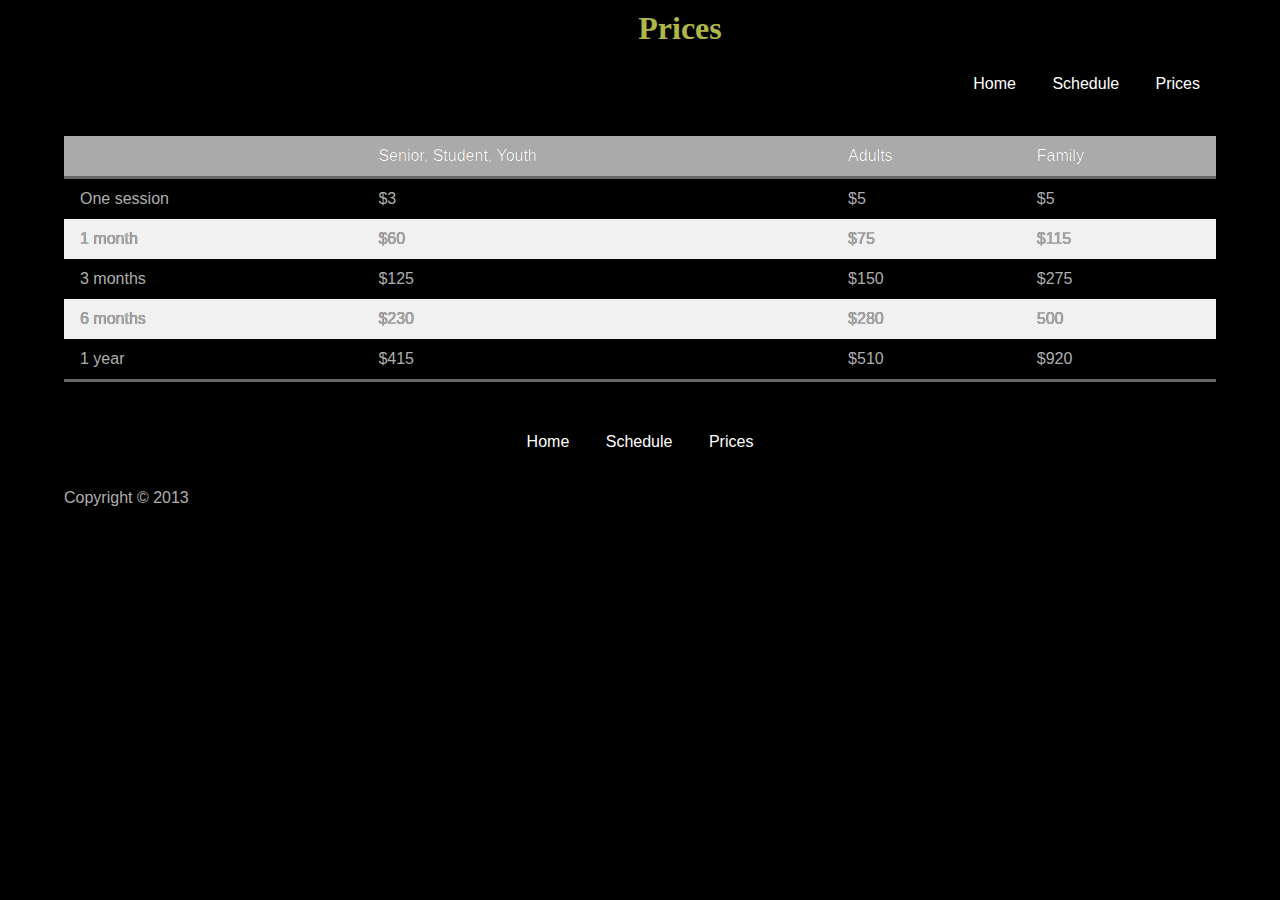
<file: prices.html>
<!doctype html>
<html>
	<head>
		<meta charset="UTF-8">
		<title>Prices</title>
		<link href="css/reset.css" rel="stylesheet">
		<link href="css/general.css" rel="stylesheet">
		<meta name="handheldfriendly" content="true">
		<meta name="mobileoptimized" content="240">
		<meta name="viewport" content="width=device-width,initial-scale=1" >
	</head>

	<body> 
		<header>
			<h1>Prices</h1>
			<a href="#nav" class="nav-btn hide-text">Navigation</a>
			<nav class="nav nav-top" data-state="collapsed">
				<ul>
					<li><a href="index.html">Home</a></li>
					<li><a href="schedule.html">Schedule</a></li>
					<li><a href="prices.html">Prices</a></li>
				</ul>
			</nav>

		</header>

		<main class="main">
            <ol class="list">
                <li>
                    <dl>
                        <dt>Monday</dt>
        
                        <dd>6:00am - 10:00pm</dd>
        
                        <dd>Members Only</dd>
                    </dl>
                </li>
        
                <li>
                    <dl>
                        <dt>Tuesday</dt>
        
                        <dd>6:00am - 10:00pm</dd>
        
                        <dd>Public Swim</dd>
                    </dl>
                </li>
        
                <li>
                    <dl>
                        <dt>Wednesday</dt>
        
                        <dd>6:00am - 10:00pm</dd>
        
                        <dd>Members Only</dd>
                    </dl>
                </li>
        
                <li>
                    <dl>
                        <dt>Thursday</dt>
        
                        <dd>6:00am - 10:00pm</dd>
        
                        <dd>Public Swim</dd>
                    </dl>
                </li>
        
                <li>
                    <dl>
                        <dt>Friday</dt>
        
                        <dd>6:00am - 10:00pm</dd>
        
                        <dd>Public Swim</dd>
                    </dl>
                </li>
        
                <li>
                    <dl>
                        <dt>Saturday</dt>
        
                        <dd>7:00am - 6:00pm</dd>
        
                        <dd>Public Swim</dd>
                    </dl>
                </li>
        
                <li>
                    <dl>
                        <dt>Sunday</dt>
        
                        <dd>7:00am - 5:00pm</dd>
        
                        <dd>Members only</dd>
                    </dl>
                </li>
            </ol>
        
            <table class="table">
                <thead>
                    <tr>
                        <th scope="col"></th>
                        
                        <th scope="col">Senior, Student, Youth</th>
        
                        <th scope="col">Adults</th>
        
                        <th scope="col">Family</th>
                    </tr>
                </thead>
        
                <tbody>
                    <tr>
                        <th scope="row">One session</th>
        
                        <td>$3</td>
        
                        <td>$5</td>
                        
                        <td>$5</td>
                    </tr>
        
                    <tr>
                        <th scope="row">1 month</th>
        
                        <td>$60</td>
        
                        <td>$75</td>
                        
                        <td>$115</td>
                    </tr>
        
                    <tr>
                        <th scope="row">3 months</th>
        
                        <td>$125</td>
        
                        <td>$150</td>
                        
                        <td>$275</td>
                    </tr>
        
                    <tr>
                        <th scope="row">6 months</th>
        
                        <td>$230</td>
        
                        <td>$280</td>
                        
                        <td>500</td>
                    </tr>
        
                    <tr>
                        <th scope="row">1 year</th>
        
                        <td>$415</td>
        
                        <td>$510</td>
                        
                        <td>$920</td>
                    </tr>
        		</tbody>
            </table>
		</main>

		<footer>
			<nav id="nav" class="nav nav-bottom">
				<ul>
					<li><a href="index.html">Home</a></li>
					<li><a href="schedule.html">Schedule</a></li>
					<li><a href="prices.html">Prices</a></li>
				</ul>
			</nav>
			<p class="copyright">Copyright © 2013</p>
		</footer>

	<script src="js/nav.js"></script>
	</body>
</html>
</file>
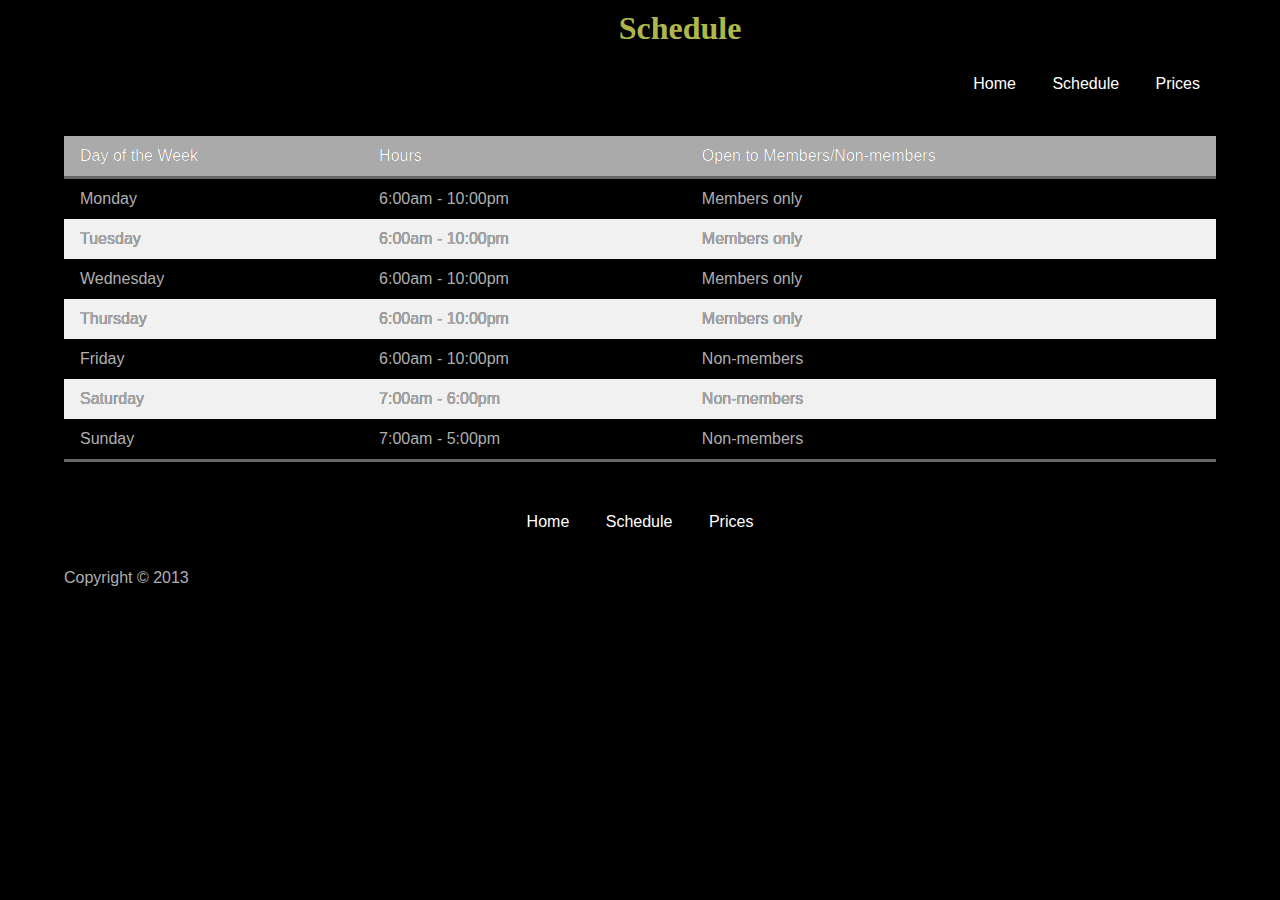
<file: schedule.html>
<!doctype html>
<html>
	<head>
		<meta charset="UTF-8">
		<title>Schedule</title>
		<link href="css/reset.css" rel="stylesheet">
		<link href="css/general.css" rel="stylesheet">
		<meta name="handheldfriendly" content="true">
		<meta name="mobileoptimized" content="240">
		<meta name="viewport" content="width=device-width,initial-scale=1" >
	</head>

	<body> 
		<header>
			<h1>Schedule</h1>
			<a href="#nav" class="nav-btn hide-text">Navigation</a>
			<nav class="nav nav-top" data-state="collapsed">
				<ul>
					<li><a href="index.html">Home</a></li>
					<li><a href="schedule.html">Schedule</a></li>
					<li><a href="prices.html">Prices</a></li>
				</ul>
			</nav>

		</header>

		<main class="main">
            <ol class="list">
                <li>
                    <dl>
                        <dt>Monday</dt>
        
                        <dd>6:00am - 10:00pm</dd>
        
                        <dd>Members Only</dd>
                    </dl>
                </li>
        
                <li>
                    <dl>
                        <dt>Tuesday</dt>
        
                        <dd>6:00am - 10:00pm</dd>
        
                        <dd>Public Swim</dd>
                    </dl>
                </li>
        
                <li>
                    <dl>
                        <dt>Wednesday</dt>
        
                        <dd>6:00am - 10:00pm</dd>
        
                        <dd>Members Only</dd>
                    </dl>
                </li>
        
                <li>
                    <dl>
                        <dt>Thursday</dt>
        
                        <dd>6:00am - 10:00pm</dd>
        
                        <dd>Public Swim</dd>
                    </dl>
                </li>
        
                <li>
                    <dl>
                        <dt>Friday</dt>
        
                        <dd>6:00am - 10:00pm</dd>
        
                        <dd>Public Swim</dd>
                    </dl>
                </li>
        
                <li>
                    <dl>
                        <dt>Saturday</dt>
        
                        <dd>7:00am - 6:00pm</dd>
        
                        <dd>Public Swim</dd>
                    </dl>
                </li>
        
                <li>
                    <dl>
                        <dt>Sunday</dt>
        
                        <dd>7:00am - 5:00pm</dd>
        
                        <dd>Members only</dd>
                    </dl>
                </li>
            </ol>
        
            <table class="table">
                <thead>
                    <tr>
                        <th scope="col">Day of the Week</th>
        
                        <th scope="col">Hours</th>
        
                        <th scope="col">Open to Members/Non-members</th>
                    </tr>
                </thead>
        
                <tbody>
                    <tr>
                        <th scope="row">Monday</th>
        
                        <td>6:00am - 10:00pm</td>
        
                        <td>Members only</td>
                    </tr>
        
                    <tr>
                        <th scope="row">Tuesday</th>
        
                        <td>6:00am - 10:00pm</td>
        
                        <td>Members only</td>
                    </tr>
        
                    <tr>
                        <th scope="row">Wednesday</th>
        
                        <td>6:00am - 10:00pm</td>
        
                        <td>Members only</td>
                    </tr>
        
                    <tr>
                        <th scope="row">Thursday</th>
        
                        <td>6:00am - 10:00pm</td>
        
                        <td>Members only</td>
                    </tr>
        
                    <tr>
                        <th scope="row">Friday</th>
        
                        <td>6:00am - 10:00pm</td>
        
                        <td>Non-members</td>
                    </tr>
        
                    <tr>
                        <th scope="row">Saturday</th>
        
                        <td>7:00am - 6:00pm</td>
        
                        <td>Non-members</td>
                    </tr>
        
                    <tr>
                        <th scope="row">Sunday</th>
        
                        <td>7:00am - 5:00pm</td>
        
                        <td>Non-members</td>
                    </tr>
                </tbody>
            </table>
		</main>

		<footer>
			<nav id="nav" class="nav nav-bottom">
				<ul>
					<li><a href="index.html">Home</a></li>
					<li><a href="schedule.html">Schedule</a></li>
					<li><a href="prices.html">Prices</a></li>
				</ul>
			</nav>
			<p class="copyright">Copyright © 2013</p>
		</footer>

	<script src="js/nav.js"></script>
	</body>
</html>
</file>
<file: css/general.css>
@charset "UTF-8";
/* Responsive Setup */

@-moz-viewport { width: device-width; scale: 1;}
@-ms-viewport { width: device-width; scale: 1;}
@-webkit-viewport { width: device-width; scale: 1;}
@-o-viewport { width: device-width; scale: 1;}
@viewport { width: device-width; scale: 1;}

html{
	-moz-text-size-adjust: 100%;
	-ms-text-size-adjust: 100%;
	-webkit-text-size-adjust: 100%;
	-o-text-size-adjust: 100%;
	text-size-adjust: 100%;
}

/* CSS */

html,body {
    font-family: "Helvetica Neue", Helvetica, Arial, Geneva, sans-serif;
    margin: 0;
    padding: 0;
    width: 100%;
    color: #afafaf;
    background-color: #000;
}

body {
    font: 100%/1.5em "Helvetica Neue", Helvetica, Arial, Geneva, sans-serif;
    text-shadow: #000 0 0 0;
}


header {
	width: 100%;
	height: 120px;

}


h1 {
    font-family: "colors of autumn";
    color: #AEB849;
    margin: 1.5rem auto;
    padding-left: 1rem;
    width: 90%;
}

h1, 
.main,
.copyright{
	width: 90%;
	margin: 1rem auto;
}

img{
	width: 100%;
}

.hide-text {
text-indent: 100%;
white-space: nowrap;
overflow: hidden;
}

/* Navigation Styles */

.nav-btn,
.nav-btn:link,
.nav-btn:visited{
	display: block;
	height: 40px;
	width: 40px;
	position: absolute;
	top: 10px;	
	right: 5%;
	
	background: #fff url('../images/nav-close.svg') no-repeat center center;
	/* background-color || background-image || background-repeat || background-position*/
}

.nav-btn:hover,
.nav-btn:focus,
.nav-btn:active{
	background-color: #ccc;
}

.nav a, 
.nav a:link,
.nav a:visited{
	display: block;
	padding: 1rem;
	text-align:center;
	color: #fff;
	text-decoration: none;
	background-color: #000;
	border-top: 1px solid #fff;
	/* border-width || border-style || border-color */
}

.nav a:hover,
.nav a:focus,
.nav a:active{
	background-color: #333;
}

	/* Toggle Nav*/

	.nav-top{
		display: none;
	}

	.nav-top[data-state="expanded"]{
		display: block;
	}
	
@media only screen and (min-width: 25em){
	
	.nav{
		overflow: auto;
	}
	
	.nav li{
		float: left;
		width: 33.33%;
	}
	
	.nav-btn,
	.nav-btn:link,
	.nav-btn:visited{
		display: none;
	}
	
	.nav-top{
		display: block;
	}
}

@media only screen and (min-width: 35em){
	.nav{
		background-color: #000;
		text-align: center;
	}
	
	.nav li{
		display: inline-block;
		float: none;
		margin: 0;
		width:auto;
	}
	
	.nav a, 
	.nav a:link,
	.nav a:visited{
		border-top: 0;
	}
	
	.nav-top{
		float: right;
		margin-right: 5%;
	}
	
	h1{
		text-align:center;
		width: auto;
		margin-left: 5%;
	}
	
	header{
		overflow: auto;
	}

}
	
	

/* Homepage */

@media only screen and (min-width: 35em){

	.home img{
		float: right;
		width: 50%;
		margin: 0 0 2rem 1rem;
	}

	.feature{
		overflow: auto;
	}

}

.list{
	text-align:center;

}

.list li{
	margin: 1em 0;
	line-height: 1.3;
}

.list dt{
	font-weight: bold;
}

.list dd:last-child{
	color: #666;
	font-style: italic;
	font-size: 0.875rem;
}

.table thead{
	background-color: #aaa;
	color: #fff;
}

.table th,
.table td{
	padding: 0.5rem 1rem;
	text-align: left;
}

.table tr:nth-child(even){
	background-color: #f1f1f1;
}

.table tr:last-child{
	border-bottom: 3px solid #666;
}

.table{
	margin-bottom: 2rem;
	width: 100%;
	display: none;
}

@media only screen and (min-width: 25em){
	.table{
		display: table;
	}
	
	.list{
		display: none;
	}

}


/* Schedule */

.image-list{
	overflow: auto;
}

.image-list li{
	width: 45%;
	margin: 2.5%;
	float: left;
}

@media only screen and (min-width: 25em){
	.image-list li{
		width: 28.33%;
	}
}

@media only screen and (min-width: 35em){
	.image-list li{
		width: 20%;
	}
	
}

/* Prices */

@media only screen and (min-width: 40em){
	.col{
		width: 47.5%;
	}

	.left{
		float: left;
	}

	.right{
		float: right;
	}
	
	.prices .main{
		overflow: auto;
	}

}
</file>
